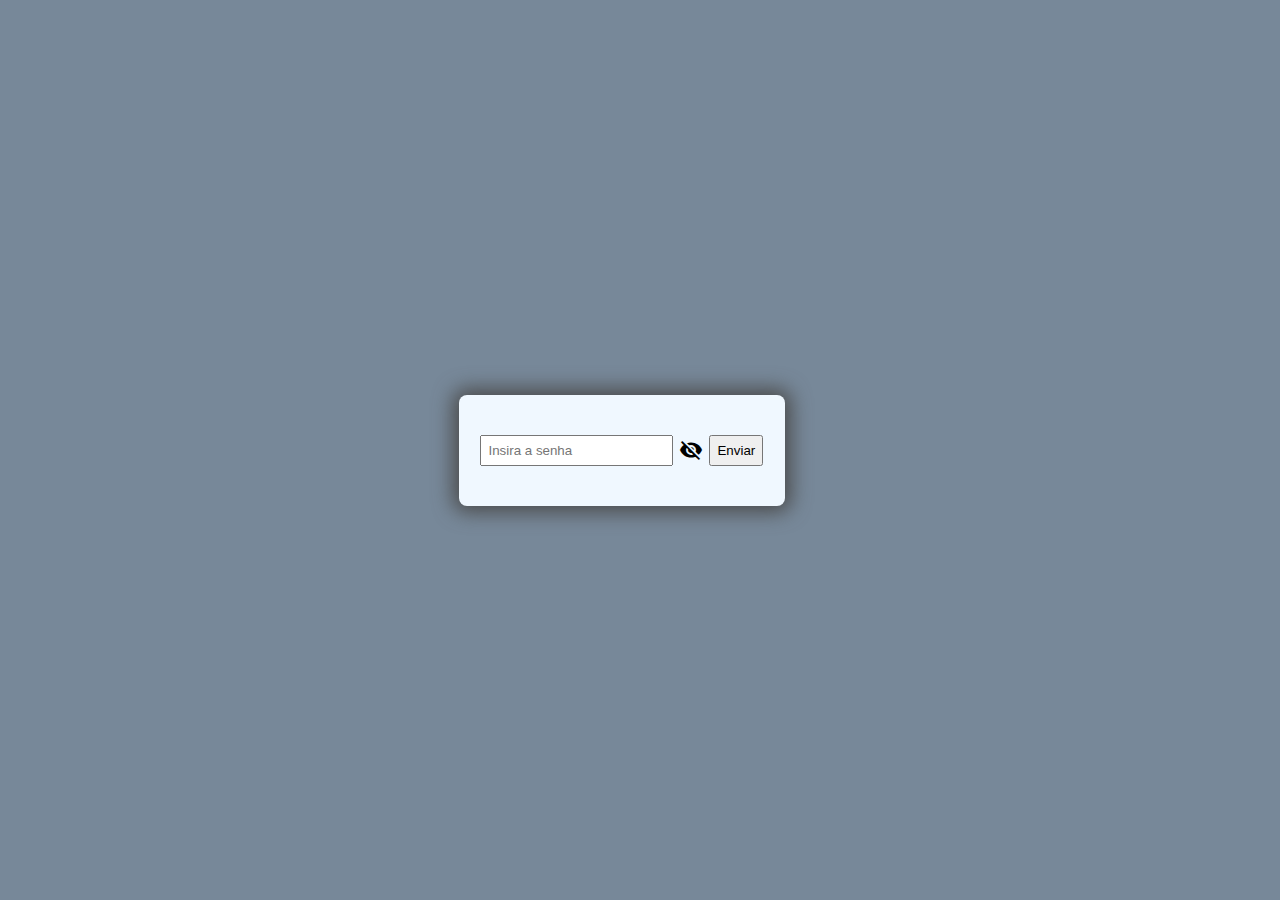
<file: index.html>
<!DOCTYPE html>
<html lang="pt_br">
<head>
    <meta charset="UTF-8">
    <meta name="viewport" content="width=device-width, initial-scale=1.0">
    <title>Document</title>
    <link href="https://fonts.googleapis.com/icon?family=Material+Icons" rel="stylesheet">
    <link rel="stylesheet" href="main.css">
</head>
<body>
    <form>
        <div class="container">
            <input type="password" id="senha" placeholder="Insira a senha" required />
            <span class="material-icons password-visibility">visibility_off</span>
            <button type="submit">Enviar</button>
        </div>
    </form>
    <script src="main.js"></script>
</body>
</html>
</file>
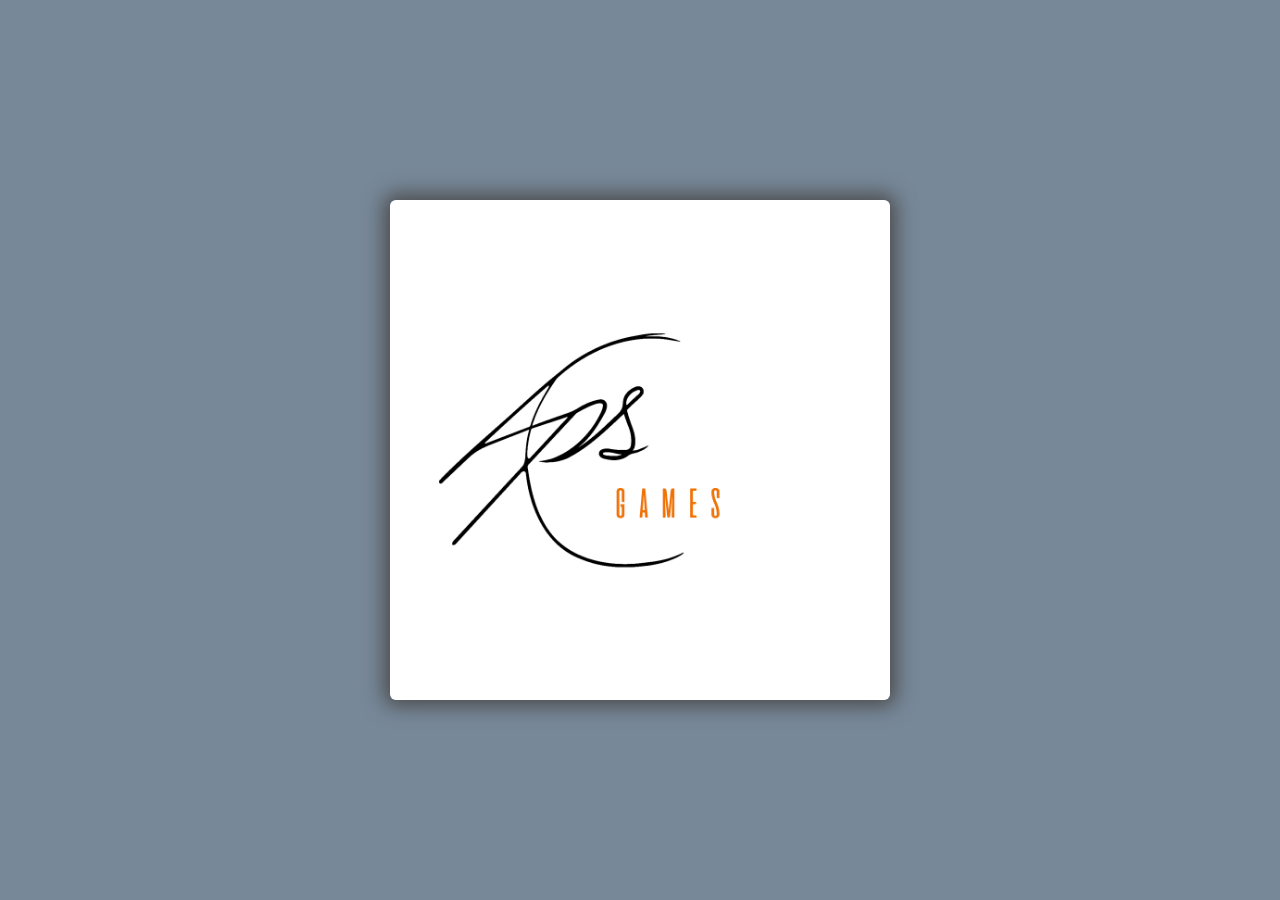
<file: acesso.html>
<!DOCTYPE html>
<html lang="pt-br">
<head>
    <meta charset="UTF-8">
    <meta name="viewport" content="width=device-width, initial-scale=1.0">
    <title>Acesso</title>
    <link rel="stylesheet" href="main.css">
</head>
<body>
    <div class="acesso">
        <a href="index.html">
            <img src="image/APSC games BG branco.png">
        </a>
    </div>
</body>
</html>
</file>
<file: main.css>
*{
    padding: 0;
    margin: 0;
    box-sizing: border-box;
}

button {
    cursor: pointer;
    margin-left: 6px;
    padding: 6px;
}

body {
    background-color: lightslategray;
    display: flex;
    justify-content: center;
    align-items: center;
    height: 100vh;
    
}

.container {
    max-width: 400px;
    width: 90%;
    background-color: #f0f8ff;
    padding: 40px;
    border-radius: 8px;
    display: flex;
    align-items: center;
    justify-content: center;
    box-shadow: 0 0 20px 6px #4b4b4b;
}

form {
    margin: 30px 0;
}

.password-visibility {
    left: 6px;
    right: 6px;
    top: 50%;
    cursor: pointer;
    margin-left: 6px;
}

input [type="password"] {
    padding-right: 30px;
}

input {
    padding: 6px;
}

.acesso img {
    display:flex;
    align-items: center;
    justify-content: center;
    width: 500px;
    box-shadow: 0 0 20px 6px #4b4b4b;
    border-radius: 6px;
}
</file>
